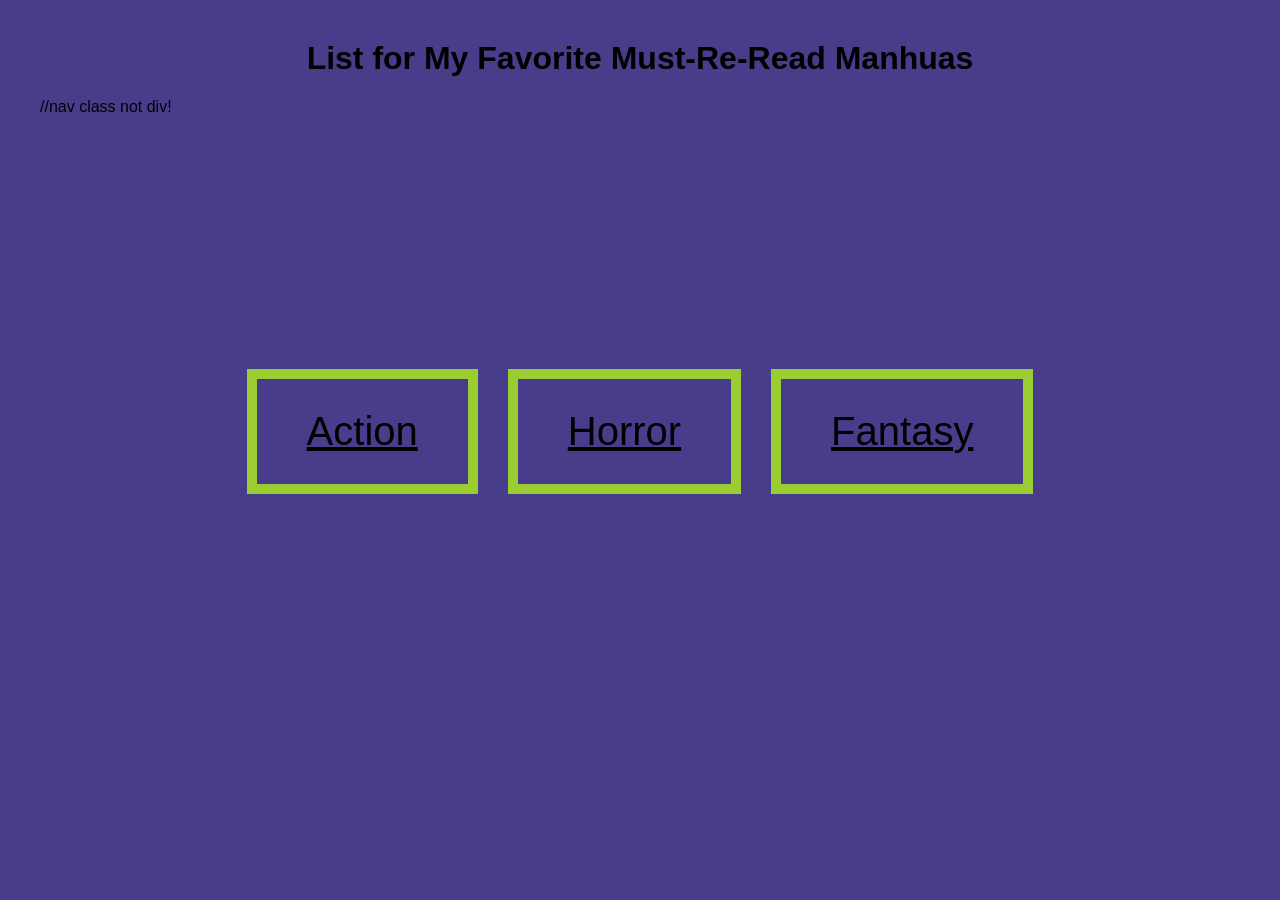
<file: index.html>
<!doctype html>
<html>
  <head>
    <title> </title>

    <link href="style.css" rel="stylesheet" />
    <link rel="preconnect" href="https://fonts.googleapis.com" />
    <link rel="preconnect" href="https://fonts.gstatic.com" crossorigin />
    <link
      href="https://fonts.googleapis.com/css2?family=Asimovian&display=swap"
      rel="stylesheet"
    />
  </head>

  <body>
    <h1>List for My Favorite Must-Re-Read Manhuas</h1>
//nav class not div! 
    <nav class="navigation">
      <a href="action.html">Action</a>
      <a href="horror.html">Horror</a>
      <a href="fantasy.html">Fantasy</a>
    </nav>
  </body>
</html>
</file>
<file: style.css>
.top-nav{
    display:grid;
    grid-template-columns: repeat(3,1fr);
    width:100%;
   margin-bottom: 40px;
}
.top-nav a{
    text-align: center;
    padding: 15px 0;
    background-color: lightcoral;
    color:darkorchid;
    text-decoration-style: dotted;
    font-size: 20px;
     font-family: "Asimovian", sans-serif;
  font-weight: 900;
  font-style: normal;
  font-size: 30px;
}
.top-nav a:hover{
    background-color:brown;
    color:azure;
}




body{
    margin: 40px;
    font-family:'Franklin Gothic Medium', 'Arial Narrow', Arial, sans-serif;
    background-color: darkslateblue;
}

h1{
    text-align: center;
}

p{
line-height: 1.5;
}
.navigation{
    height: 70vh;
    display: flex;
    justify-content: center;
    align-items: center;
    gap:30px;

}
.navigation a{
    font-size: 40px;
    padding: 30px 50px;
    border: 10px solid yellowgreen;
    text-decoration-line: underline;
    color: black;
}

.navigation a:hover{
    background-color: lightcoral;
    color: darkorchid;
}

h3{
     font-family: "Asimovian", sans-serif;
  font-weight: 400;
  font-style: normal;
  font-size: 30px;
}
</file>
